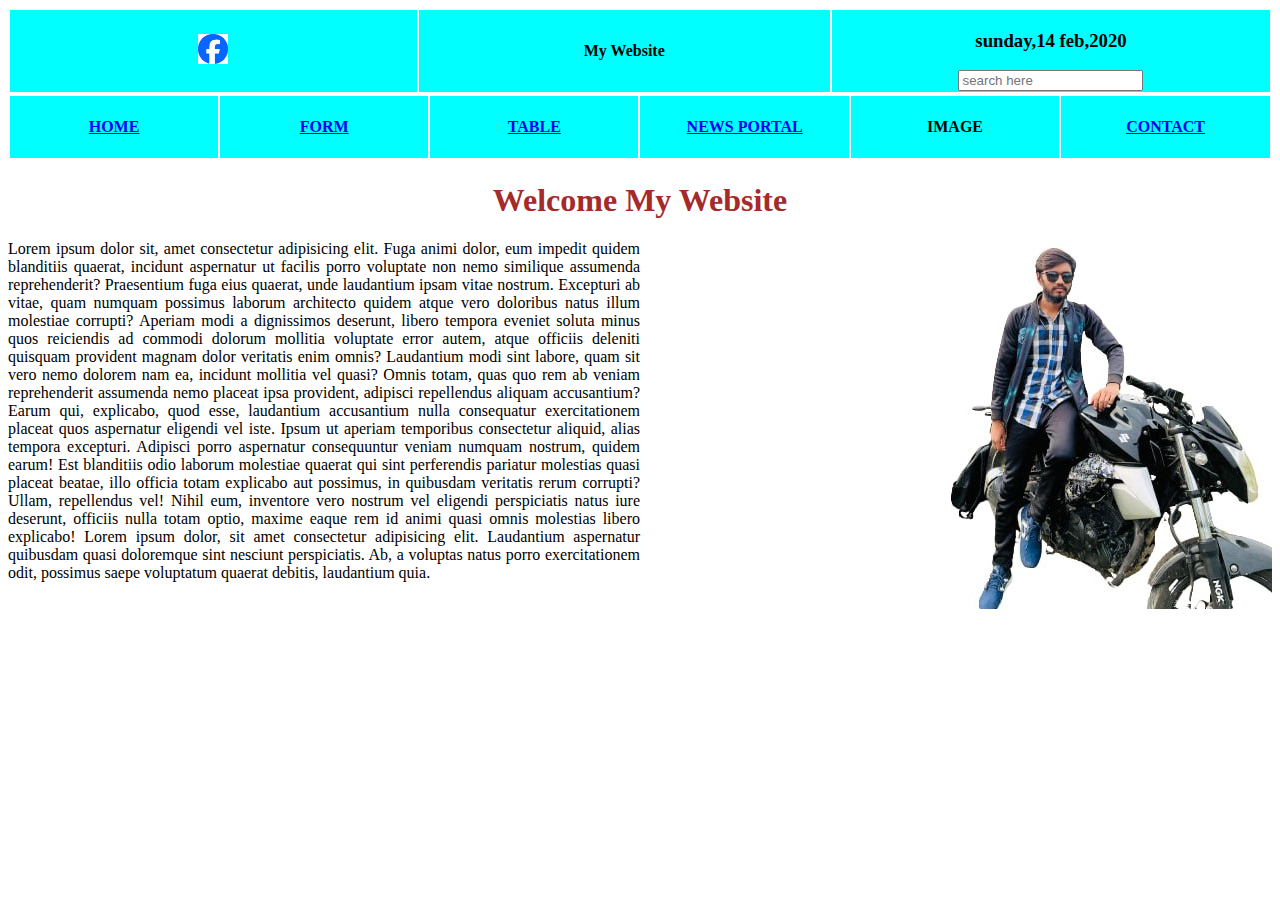
<file: index.html>
<!DOCTYPE html>
<html lang="en">
<head>
    <meta charset="UTF-8">
    <meta name="viewport" content="width=, initial-scale=1.0">
    <title>Main Page </title>
    <link rel="stylesheet" href="project.css">
   
</head>
<body>
    <div style="position: -webkit-sticky; position: sticky;">
        <table>
        <tr>
        <th style=" width: 500px; background-color: aqua;"> <img src="/facebook.png" alt="" height="30px" width="30px"></th>
        <th style=" width: 500px; background-color: aqua;">My Website</th>
        <th style=" width: 500px; background-color: aqua;">
            <h3>sunday,14 feb,2020</h3>
            <input type="search" placeholder="search here">
        </th>
    </tr>
        </table>
    </div>
    <div>
        <Table>
        <tr >
            <th style=" width: 210px;height: 60px;  background-color: aqua;"><a href="./1st html code.html">HOME</a></th>
            <TH style=" width: 210px;height: 60px; background-color: aqua;" ><a href="./form.html">FORM</a></TH>
            <TH style=" width: 210px;height: 60px; background-color: aqua;"><a href="/table.html"> TABLE</a></TH>
            <TH style=" width: 210px;height: 60px; background-color: aqua;"> <a href="/News Portal.html"> NEWS PORTAL</a></TH>
            <TH style=" width: 210px;height: 60px; background-color: aqua;" ><a href=""></a> IMAGE</TH>
            <TH style=" width: 210px;height: 60px; background-color: aqua;" ><a href="/Contact.html"> CONTACT</a></TH>
        </tr>
    </Table>
    </div>
</div>
<div >
    <h1>Welcome My Website</h1>
    <DIV>
        <img src="my photo.jpg" alt="" class="img1">
        <p class="HALF">Lorem ipsum dolor sit, amet consectetur adipisicing elit. Fuga animi dolor, eum impedit quidem blanditiis quaerat, incidunt aspernatur ut facilis porro voluptate non nemo similique assumenda reprehenderit? Praesentium fuga eius quaerat, unde laudantium ipsam vitae nostrum. Excepturi ab vitae, quam numquam possimus laborum architecto quidem atque vero doloribus natus illum molestiae corrupti? Aperiam modi a dignissimos deserunt, libero tempora eveniet soluta minus quos reiciendis ad commodi dolorum mollitia voluptate error autem, atque officiis deleniti quisquam provident magnam dolor veritatis enim omnis? Laudantium modi sint labore, quam sit vero nemo dolorem nam ea, incidunt mollitia vel quasi? Omnis totam, quas quo rem ab veniam reprehenderit assumenda nemo placeat ipsa provident, adipisci repellendus aliquam accusantium? Earum qui, explicabo, quod esse, laudantium accusantium nulla consequatur exercitationem placeat quos aspernatur eligendi vel iste. Ipsum ut aperiam temporibus consectetur aliquid, alias tempora excepturi. Adipisci porro aspernatur consequuntur veniam numquam nostrum, quidem earum! Est blanditiis odio laborum molestiae quaerat qui sint perferendis pariatur molestias quasi placeat beatae, illo officia totam explicabo aut possimus, in quibusdam veritatis rerum corrupti? Ullam, repellendus vel! Nihil eum, inventore vero nostrum vel eligendi perspiciatis natus iure deserunt, officiis nulla totam optio, maxime eaque rem id animi quasi omnis molestias libero explicabo! Lorem ipsum dolor, sit amet consectetur adipisicing elit. Laudantium aspernatur quibusdam quasi doloremque sint nesciunt perspiciatis. Ab, a voluptas natus porro exercitationem odit, possimus saepe voluptatum quaerat debitis, laudantium quia.</p>
        
    </DIV>
</body>
    
 
</html>
</file>
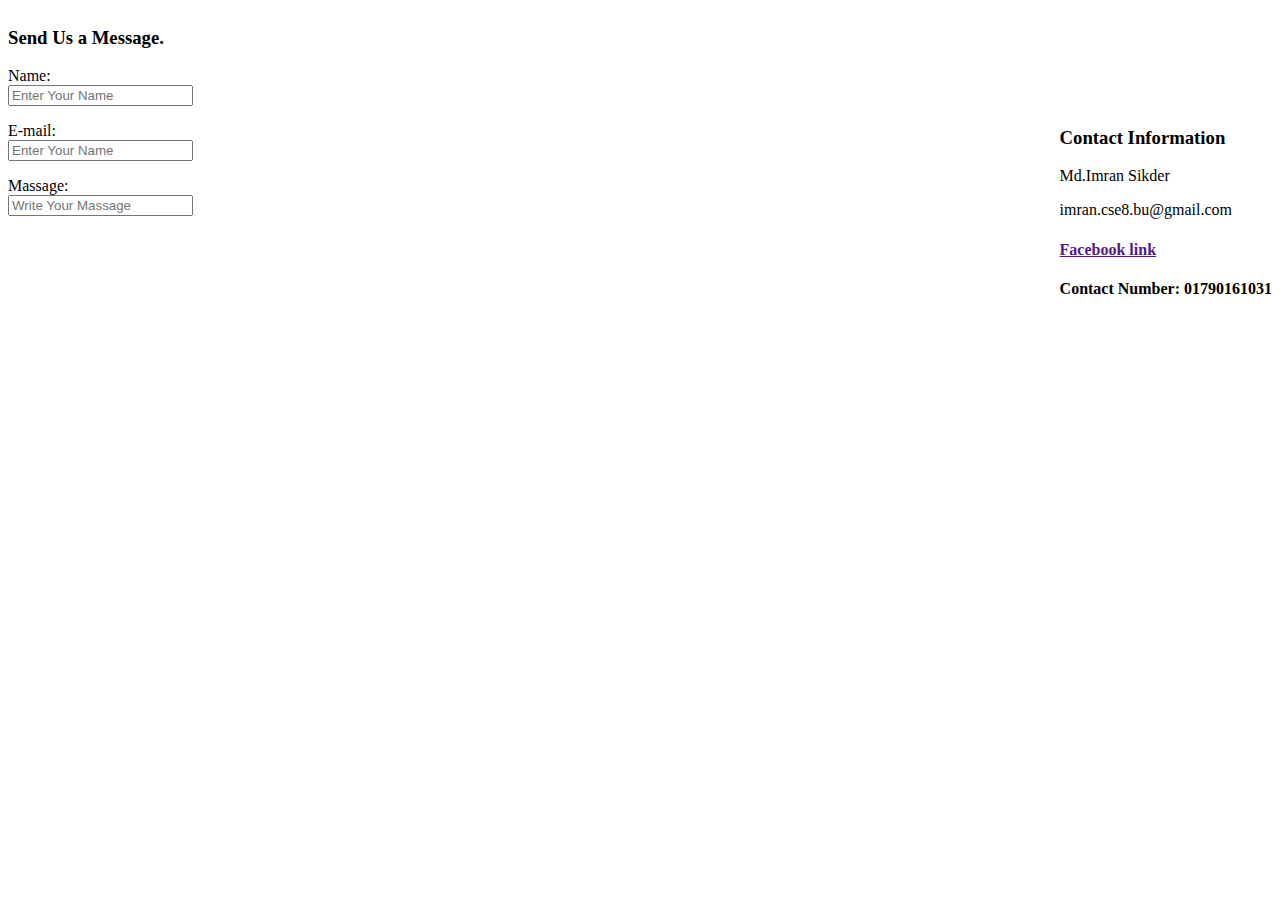
<file: Contact.html>
<!DOCTYpE html>
<html lang="en">
<head>
    <meta charset="UTF-8">
    <meta name="viewport" content="width=device-width, initial-scale=1.0">
    <title>Contact</title>
    <style>
       
        .head1{
            float: left;
        }
        .div1{
            padding-top: 100px;
            float: right;
        }

        
    </style>
</head>
<body>

    <div class="container">

    <div class="head1">
        <h3>Send Us a Message.</h3>
        <p>Name: <br> <input type="text" placeholder="Enter Your Name"></p>
        <p>E-mail: <br><input type="text"  placeholder="Enter Your Name"> </p>
        <p >Massage:  <br> <input  class="b1" type="text" placeholder="Write Your Massage"></p>
    </div>
    <div class="div1">
        <h3>Contact Information</h3>
        <p>Md.Imran Sikder</p>
        <p>imran.cse8.bu@gmail.com</p>
          <h4><a href="">Facebook link</a></h4>
          <h4>Contact Number: 01790161031</h4>
        </div>

    </div>



    
</body>
</html>
</file>
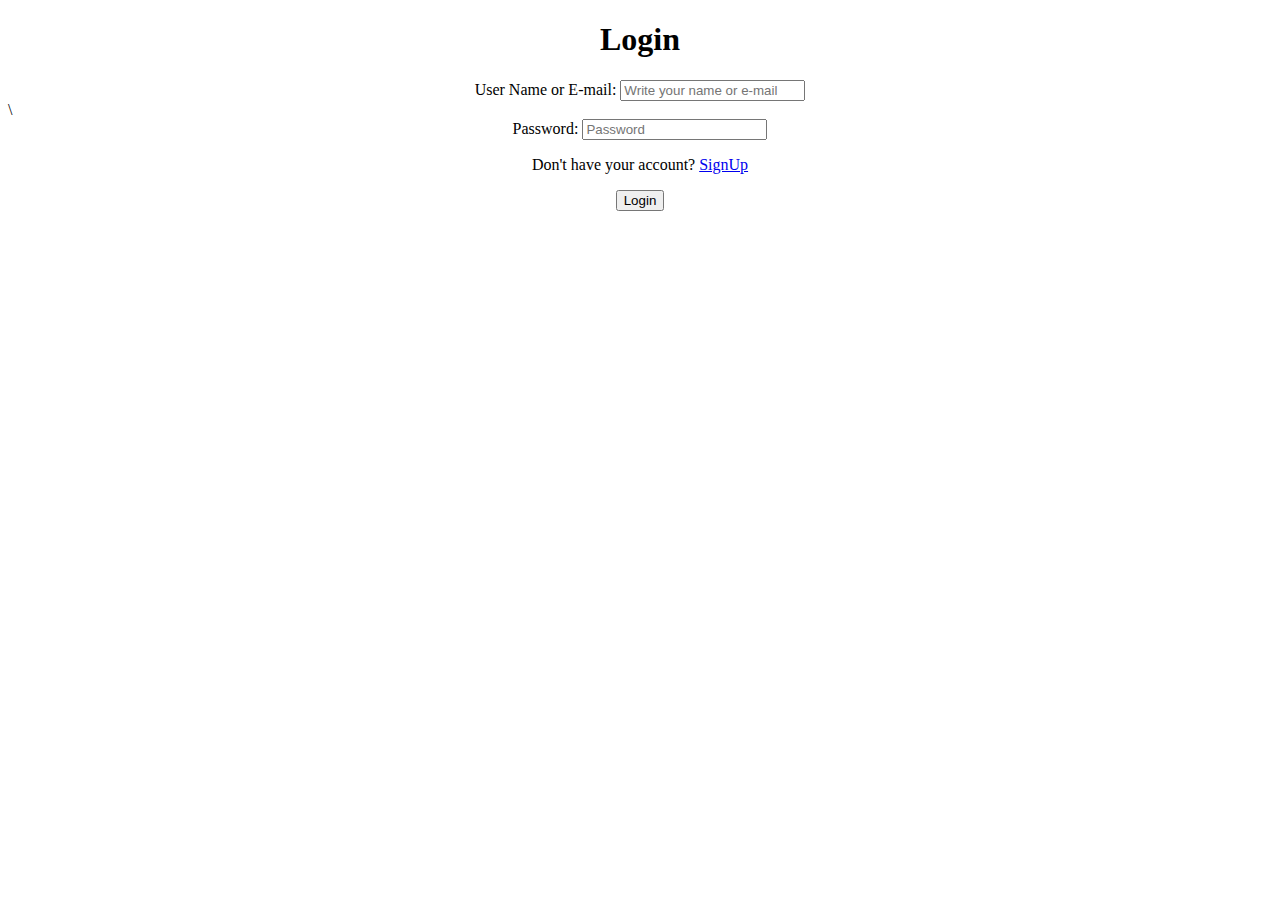
<file: form.html>
<!DOCTYPE html>
<html lang="en">
<head>
    <meta charset="UTF-8">
    <meta name="viewport" content="width=device-width, initial-scale=1.0">
    <title>Form</title>
</head>
<body>
    <h1 style=" text-align: center;">Login</h1>
    <div style="text-align: center;">User Name or E-mail: <input type="text" placeholder="Write your name or e-mail"></div>\
    <div style="text-align: center;">Password: <input type="password" placeholder="Password"></div>
    <p style="text-align: center;">Don't have your account? <a href="http://">SignUp</a> </p>
    <div style="text-align: center;" ><button >Login</button></div>
    
</body>
</html>
</file>
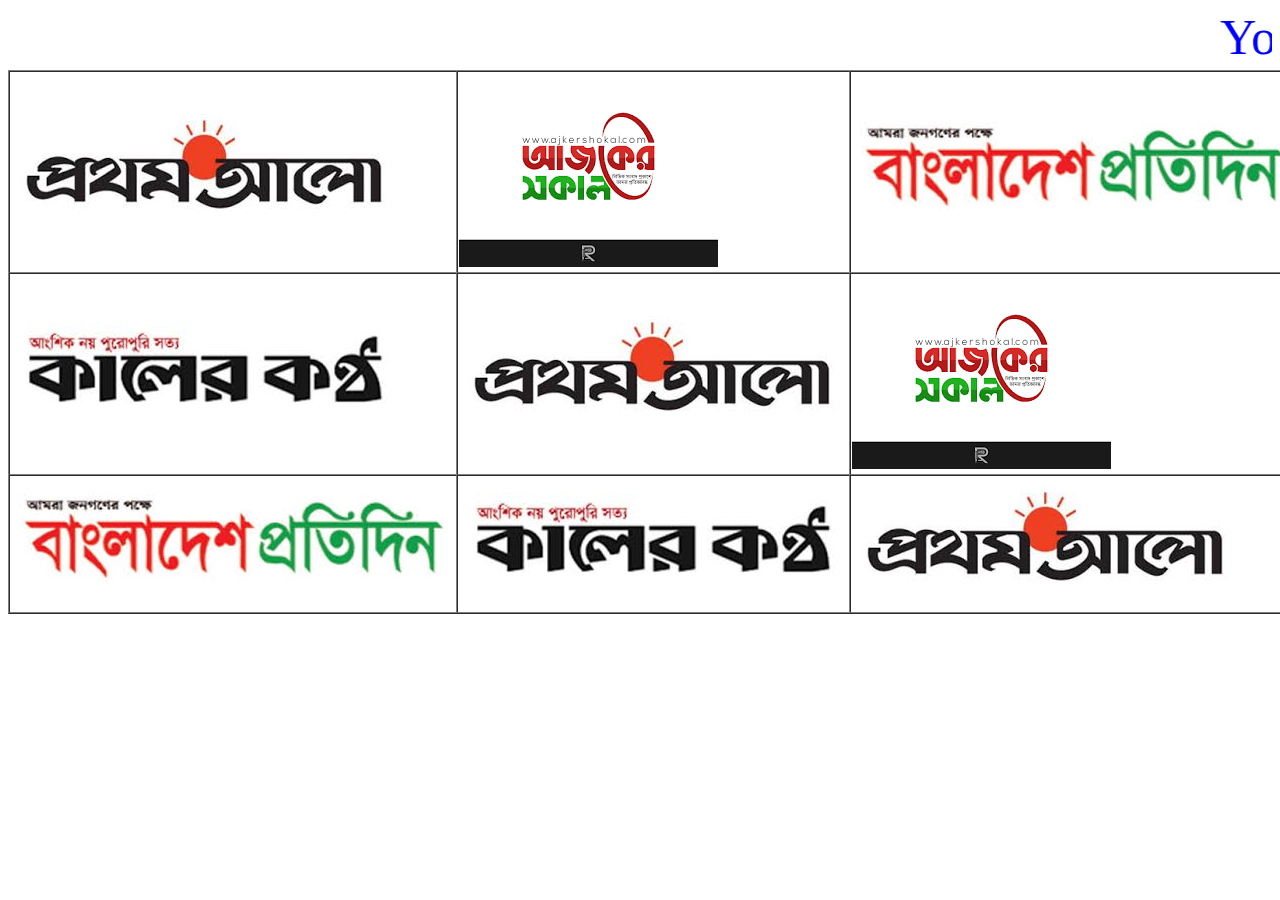
<file: News Portal.html>
<!DOCTYPE html>
<html lang="en">
<head>
    <meta charset="UTF-8">
    <meta name="viewport" content="width=device-width, initial-scale=1.0">
    <title>News Portal</title>
    <style>
        .td1{
            margin: 2px solid yellow;
            border: 2ppx solid red;
        }
    </style>
</head>
<body>
     <marquee  style=" color: blue; text-transform: capitalize; font-size: 50px;">You can see all naws here</marquee>
    <table border="1px" cellspacing="0" class="td1">
         <tr>
            <td> <a href="https://www.prothomalo.com/"> <img src="/images.jpg" alt=""></a></td>
        <td><a href="https://dainikpurbokone.net/literature-and-culture/2461/%E0%A6%86%E0%A6%9C%E0%A6%95%E0%A7%87%E0%A6%B0-%E0%A6%B8%E0%A6%95%E0%A6%BE%E0%A6%B2/"><img src="/ajk sokal.png" alt=""></a></td>
        <td><a href="https://www.bd-pratidin.com/"> <img src="/banladesh potidin.jpg" alt=""></a></td>
    </tr>
    <tr>
        <td><a href="https://www.kalerkantho.com/"> <img src="/kaler kondhu.jpg" alt=""></a></td>
        <td><a href="https://www.prothomalo.com/"> <img src="/images.jpg" alt=""></a></td>
        <td><a href="https://dainikpurbokone.net/literature-and-culture/2461/%E0%A6%86%E0%A6%9C%E0%A6%95%E0%A7%87%E0%A6%B0-%E0%A6%B8%E0%A6%95%E0%A6%BE%E0%A6%B2/"><img src="/ajk sokal.png" alt=""></a></td>
    </tr>
    <tr>
         <td><a href="https://www.bd-pratidin.com/"> <img src="/banladesh potidin.jpg" alt=""></a></td>
         <td><a href="https://www.kalerkantho.com/"> <img src="/kaler kondhu.jpg" alt=""></a></td>
        <td><a href="https://www.prothomalo.com/"> <img src="/images.jpg" alt=""></a></td>
    </tr>
    </table>
</body>
</html>
</file>
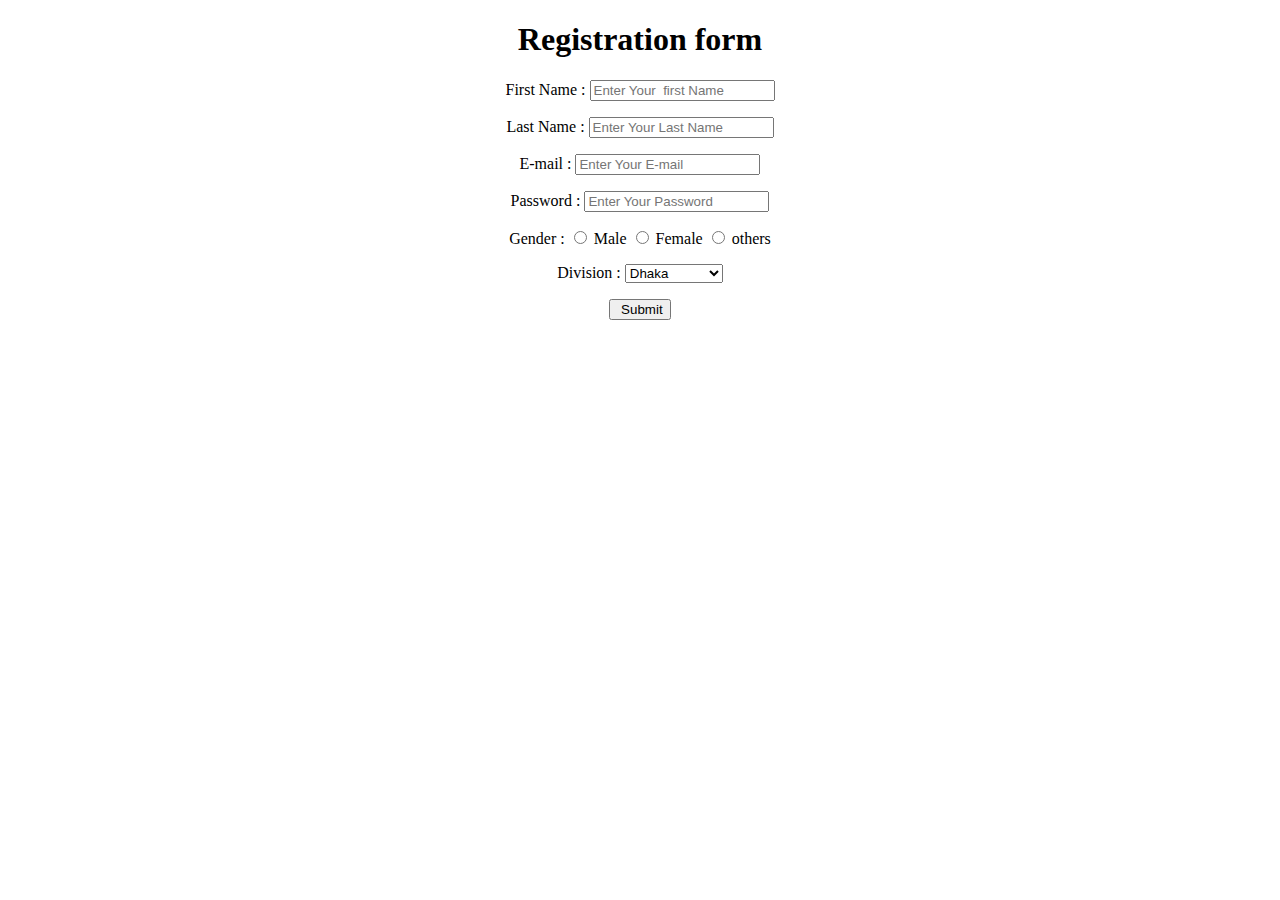
<file: Registration form.html>
<!DOCTYPE html>
<html lang="en">
<head>
    <meta charset="UTF-8">
    <meta name="viewport" content="width=device-width, initial-scale=1.0">
    <title>Registration form</title>
</head>
<body>
    <div style="text-align: center;">
     <h1 style=" text-align: center;">Registration form</h1>
      <p >First Name : <input type="text" placeholder="Enter Your  first Name" ></p>
      <p>Last Name : <input type="text" placeholder="Enter Your Last Name"></p> 
      <p>E-mail : <input type="text" placeholder="Enter Your E-mail"></p>
      <p>Password : <input type="text" placeholder="Enter Your Password"></p>
       <p>Gender : <input type="radio" name="gender" value="Male"> Male <input type="radio" name="gender" value="female" > Female <input type="radio" name="gender" value="others"> others</p>
       <p>Division : <select> <option value="Division"> Dhaka
       </option> <option value="Division"> Barishal</option> <option value="Division">Khulna</option> <option value="Division"> Chittagong</option> <option value="Division">Syhelet</option> <option value="Division"> Rajshahi</option> <option value="Division"> Raungpur</option> <option value="Division">Mymaungshi</option> <option value="Division"> Comilla</option></select></p>
       <input type="submit" value=" Submit">
       
    </div>
</body>
</html>
</file>
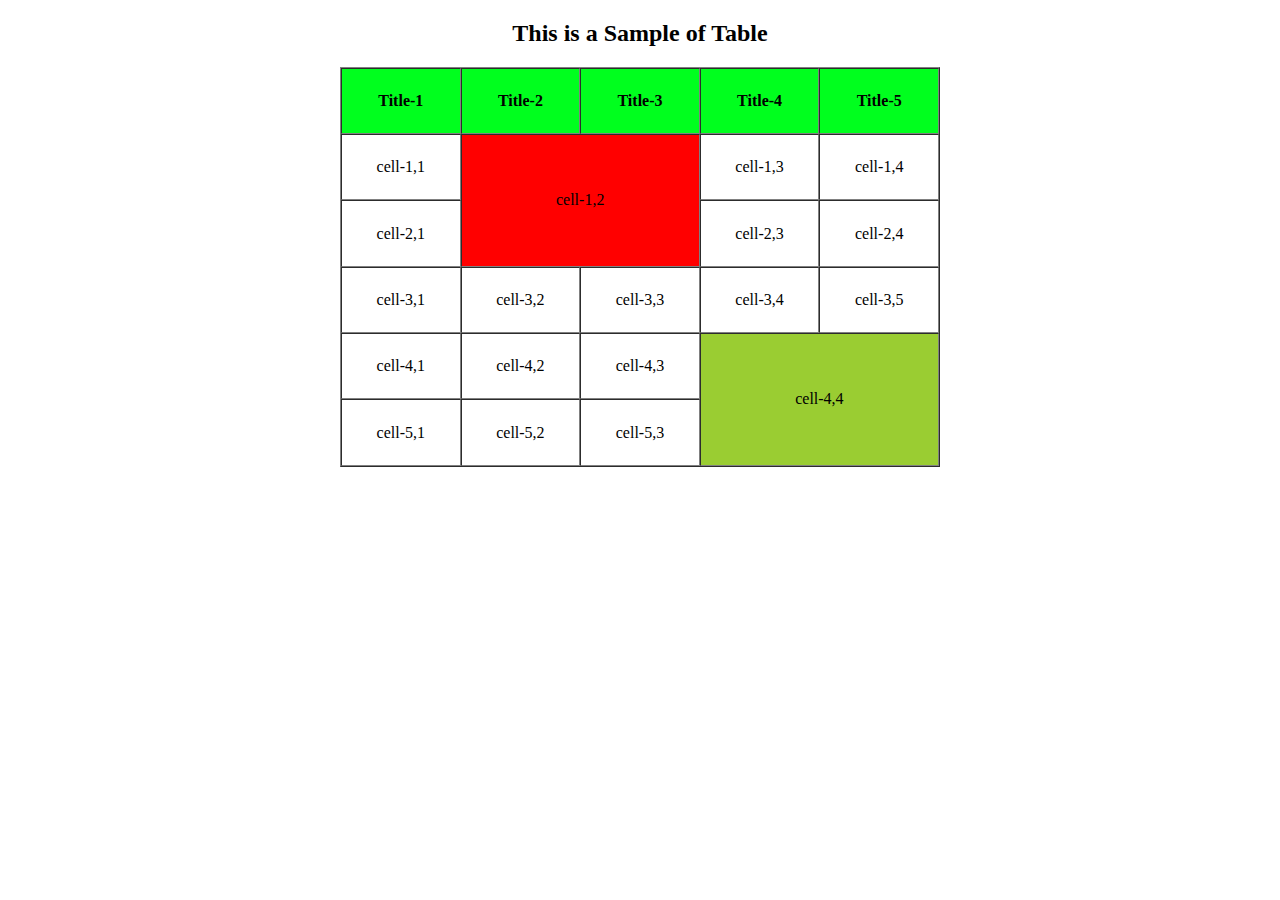
<file: table.html>
<!DOCTYPE html>
<html lang="en">
<head>
    <meta charset="UTF-8">
    <meta name="viewport" content="width=device-width, initial-scale=1.0">
    <title>Table</title>
    <style>
        .tab{
          margin: 0px auto;
          height: 400px;
          width: 600px;
          text-align: center;
        }
        .td1{
            background-color: rgb(0, 255, 30);
        }
        .td2{
            background-color: red;
        }
        .td3{
            background-color: yellowgreen;
        }
    </style>
</head>
<body>
    <h2 style="text-align: center;">This is a Sample of Table</h2>
    <table border="1px" cellspacing="0px" class="tab">
       <tr class="td1"><th>Title-1</th>
        <th>Title-2</th>
        <th>Title-3</th>
        <th>Title-4

        </th>
        <th>Title-5</th>
    </tr>
    <tr>
        <td>cell-1,1</td>
        <td rowspan="2" colspan="2" class="td2" >cell-1,2</td>
        <td>cell-1,3</td>
       <td> cell-1,4</td>
        
    </tr>
    <tr>
        <td>cell-2,1</td>
        
        <td>cell-2,3</td>
       <td> cell-2,4</td>
        
    </tr>
    <tr>
        <td>cell-3,1</td>
        <td>cell-3,2</td>
        <td>cell-3,3</td>
       <td> cell-3,4</td>
       <td>cell-3,5</td>
    </tr>
    <tr>
        <td>cell-4,1</td>
        <td>cell-4,2</td>
        <td>cell-4,3</td>
       <td  rowspan="2" colspan="2" class="td3" > cell-4,4</td>
       
    </tr>
    <tr>
        <td>cell-5,1</td>
        <td>cell-5,2</td>
        <td>cell-5,3</td>
        
    </tr>
     
    </table>
</body>
</html>
</file>
<file: project.css>
h1{
    color: brown;
    text-align: center;
}
.HALF{
   text-align: justify;
   width: 50%;

}
img{
    float: center;
}
.img1{
    float: right;
}

.fixed{
    position: -webkit-sticky;
    position: sticky;
}
</file>
